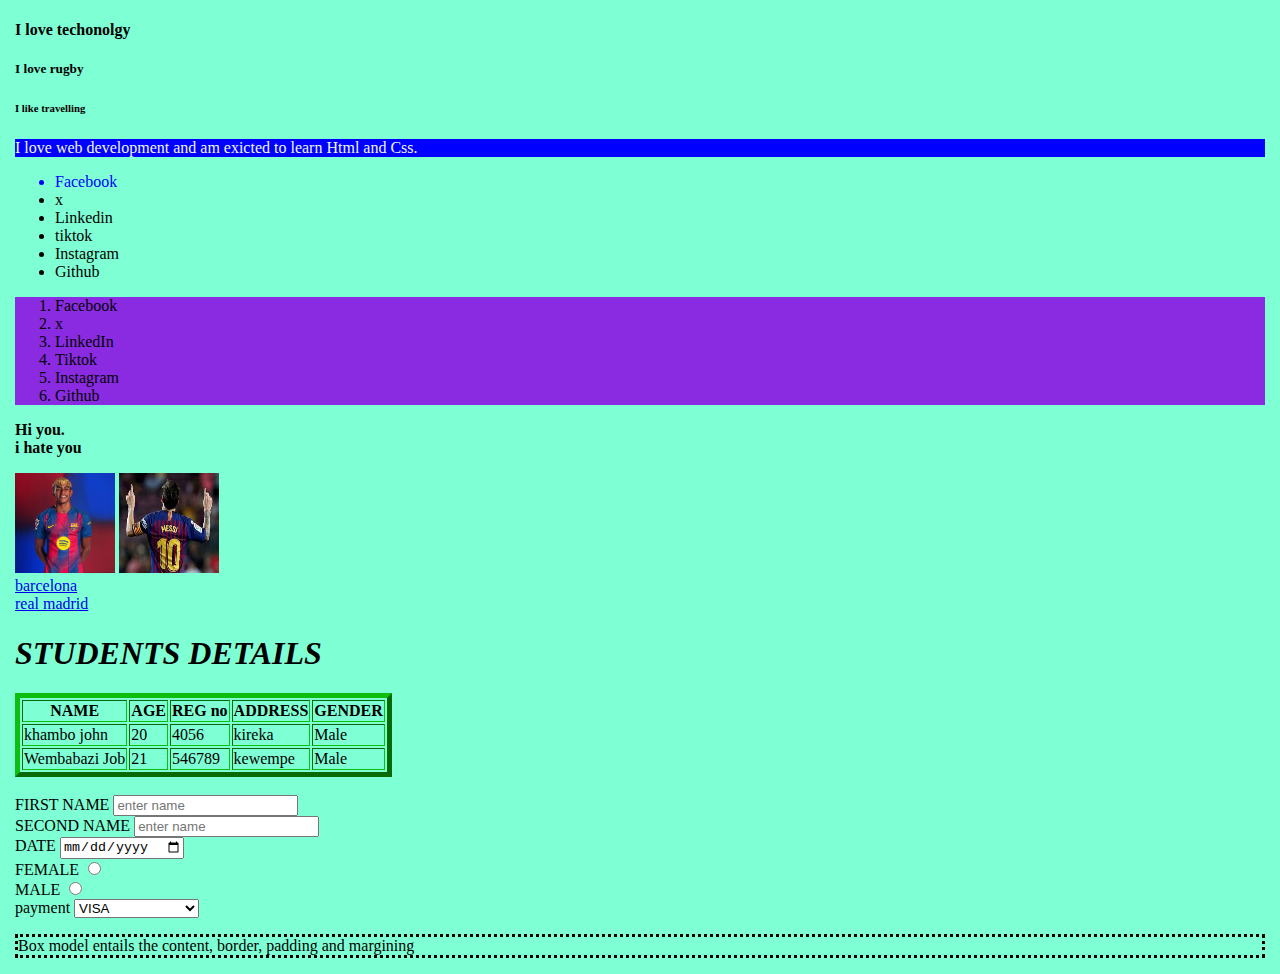
<file: index.html>
<!DOCTYPE html>
<html lang="en">
<head>
    <meta charset="UTF-8">
    <meta name="viewport" content="width=device-width, initial-scale=1.0">
    <title>My first website</title>
    <link rel ="stylesheet" href="index.css">
    <!---internal css-->
    <style>
        body{
            background-color: aquamarine;
        }
        h3{
            font-size: larger;
            
        }

    </style>
</head>

<body>
    <!-- inline css---> 
    <!--<h1 style="color: blue;">HELLO WORLD </h1>---->
    <!---<h2 style="font-style: oblique;">I love sports</h2>-->
    <!-- <h3>I love dogs </h3> -->
    <h4>I love techonolgy</h4>
    <h5>I love rugby</h5>
    <h6>I like travelling </h6>

    <p style="background-color: blue;color:aliceblue">I love web development and am exicted to learn Html and Css.</p>
    <ul>
        <!----selectors-->
        <!---use the class name in the Css-->
        <li class ="facebook">Facebook</li>
        <li>x</li>
        <li>Linkedin</li>
        <li>tiktok</li>
        <li>Instagram</li>
        <li>Github</li>
    </ul>

    <ol class =" social">
        <li>Facebook</li>
        <li>x</li>
        <li>LinkedIn</li>
        <li>Tiktok</li>
        <li>Instagram</li>
        <li>Github</li>
    </ol>

    
    <P><b>Hi you. <br>i hate you</b></P>
    
    <img src="images/yamal.jfif" alt="YOO" height="100px" width="100">
    <img src="images/images.jfif" alt="YOO" height="100px" width="100">
    <br>
    <a href="https://www.fcbarcelona.com/en/">barcelona</a><br>
    <a href="https://https://www.realmadrid.com/en-US" target="_blank">real madrid</a><br>

    <table border ="5">
        <h1>STUDENTS DETAILS</h1>
        <tr>
            <th>NAME</th>
            <th>AGE </th>
            <th>REG no</th>
            <th>ADDRESS</th>
            <th>GENDER</th>
        </tr>

        <tr>
            <td>khambo john</td>
            <td>20</td>
            <td>4056</td>
            <td>kireka</td>
            <td>Male</td>
        </tr>
        <tr>
            <td>Wembabazi Job</td>
            <td>21</td>
            <td>546789</td>
            <td>kewempe</td>
            <td>Male</td>
        </tr>
    </table>
    <br>
    <form>
            <labal for ="firstname">FIRST NAME</labal>
            <input type="text" placeholder="enter name">
            <br>
            <label for = "second name">SECOND NAME </label>
            <input type="text" placeholder ="enter name">
            <br>
            <label for = "date ">DATE</label>
            <input type="date" placeholder ="date">
            <br>
            <label for = "gender">FEMALE</label>
            <input type="radio" name ="gender" value ="female">
            <br>
            <label for = "gender">MALE</label>
            <input type="radio" name ="gender" value ="Male">
            <br>
            <label for ="payments">payment</label>
            <select>

                <option value="Visa">VISA</option>
                <option value="master card">MASTER CARD</option>
                <option value="Giftcard">GIFTCARD</option>
                <option value="Mobile Money">MOBILE MONEY</option>
            </select>
         

    </form>

    <!-----box model and flex box lesson -->
    <p class ="first ">
        Box model entails the content, border, padding and margining
    </p>


    
</body>
</html>
</file>
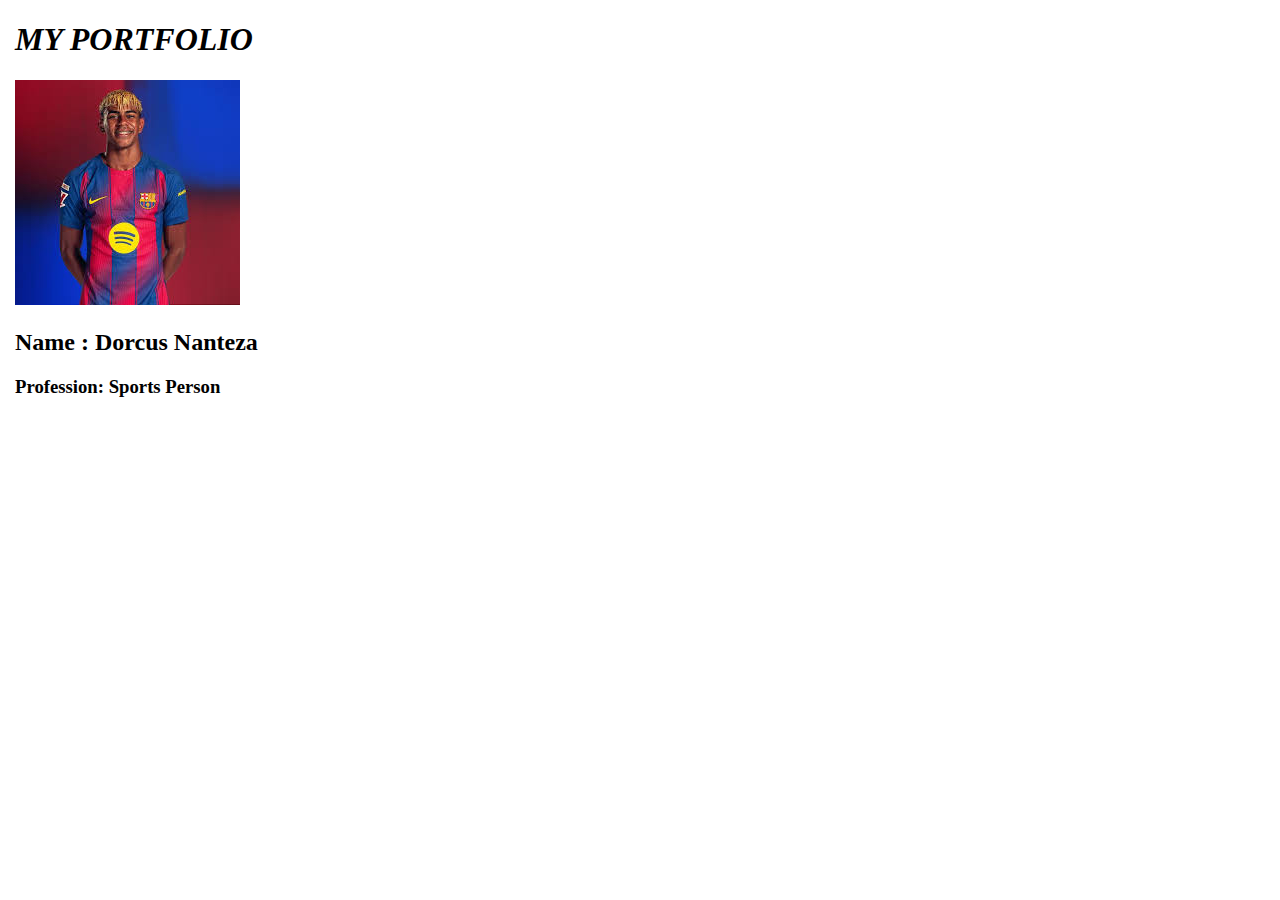
<file: home.html>
<!DOCTYPE html>
<html lang="en">
<head>
    <meta charset="UTF-8">
    <meta name="viewport" content="width=device-width, initial-scale=1.0">
   <title>My Portfolio</title>
    <link rel="stylesheet" href="index.css">
</head>
<body>
    <h1>MY PORTFOLIO </h1>
    <img src="images/yamal.jfif">
    <h2>Name : Dorcus Nanteza</h2>
    <h3>Profession: Sports Person</h3>
    
</body>
</html>
</file>
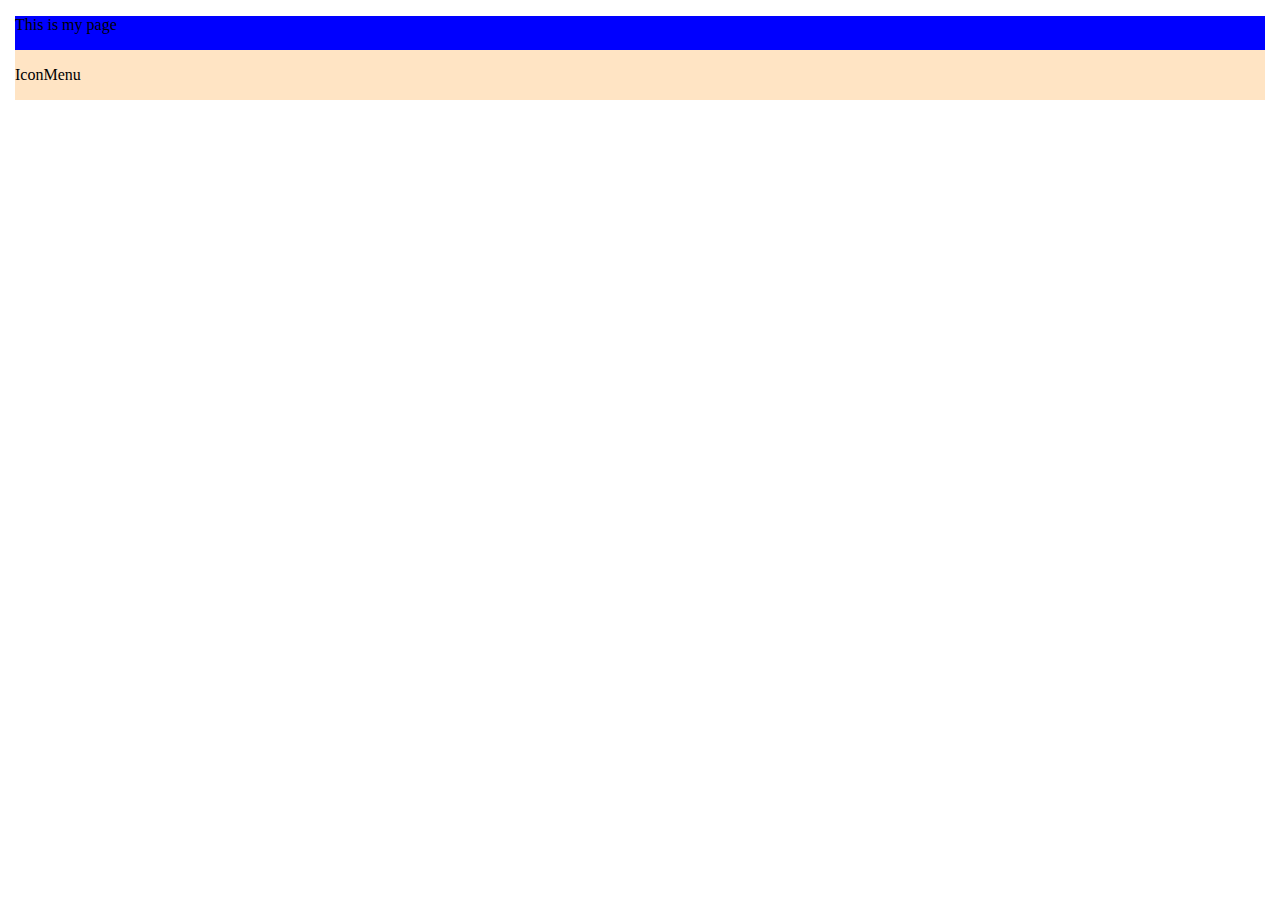
<file: test.html>
<!DOCTYPE html>
<html lang="en">
<head>
    <meta charset="UTF-8">
    <meta name="viewport" content="width=device-width, initial-scale=1.0">
    <title>Flex box</title>
    <link rel="stylesheet" href="index.css">
</head>
<body>
     <div class = "container">
        <p>
           This is my page
        </p>
        <div class ="childContainer">
            <div class = "grandchildContainer">
               <div><p>Icon</p></div>
               <div><p>Menu</p></div> 
            </div>
        </div>
     </div>
</body>
</html>
</file>
<file: index.css>
body{
    font-style: normal;
}
h1{
    font-style: oblique;
}

/*call the class while using a dot */
.facebook{
    color:blue;

} 
.social{
    background-color: blueviolet;
    
} 
table{
    border-color:  rgb(14, 190, 14);
}
.first{
    border-style: dotted;
}
body{
    margin: 10px 15px 10px 15px;
    padding: 0px;
}
/*flex properties*/
.container{
    background-color: blue;
}
.childcontainer{
    background-color: aqua;
}
.grandchildContainer{
    background-color: bisque;
    display: flex;
}
</file>
